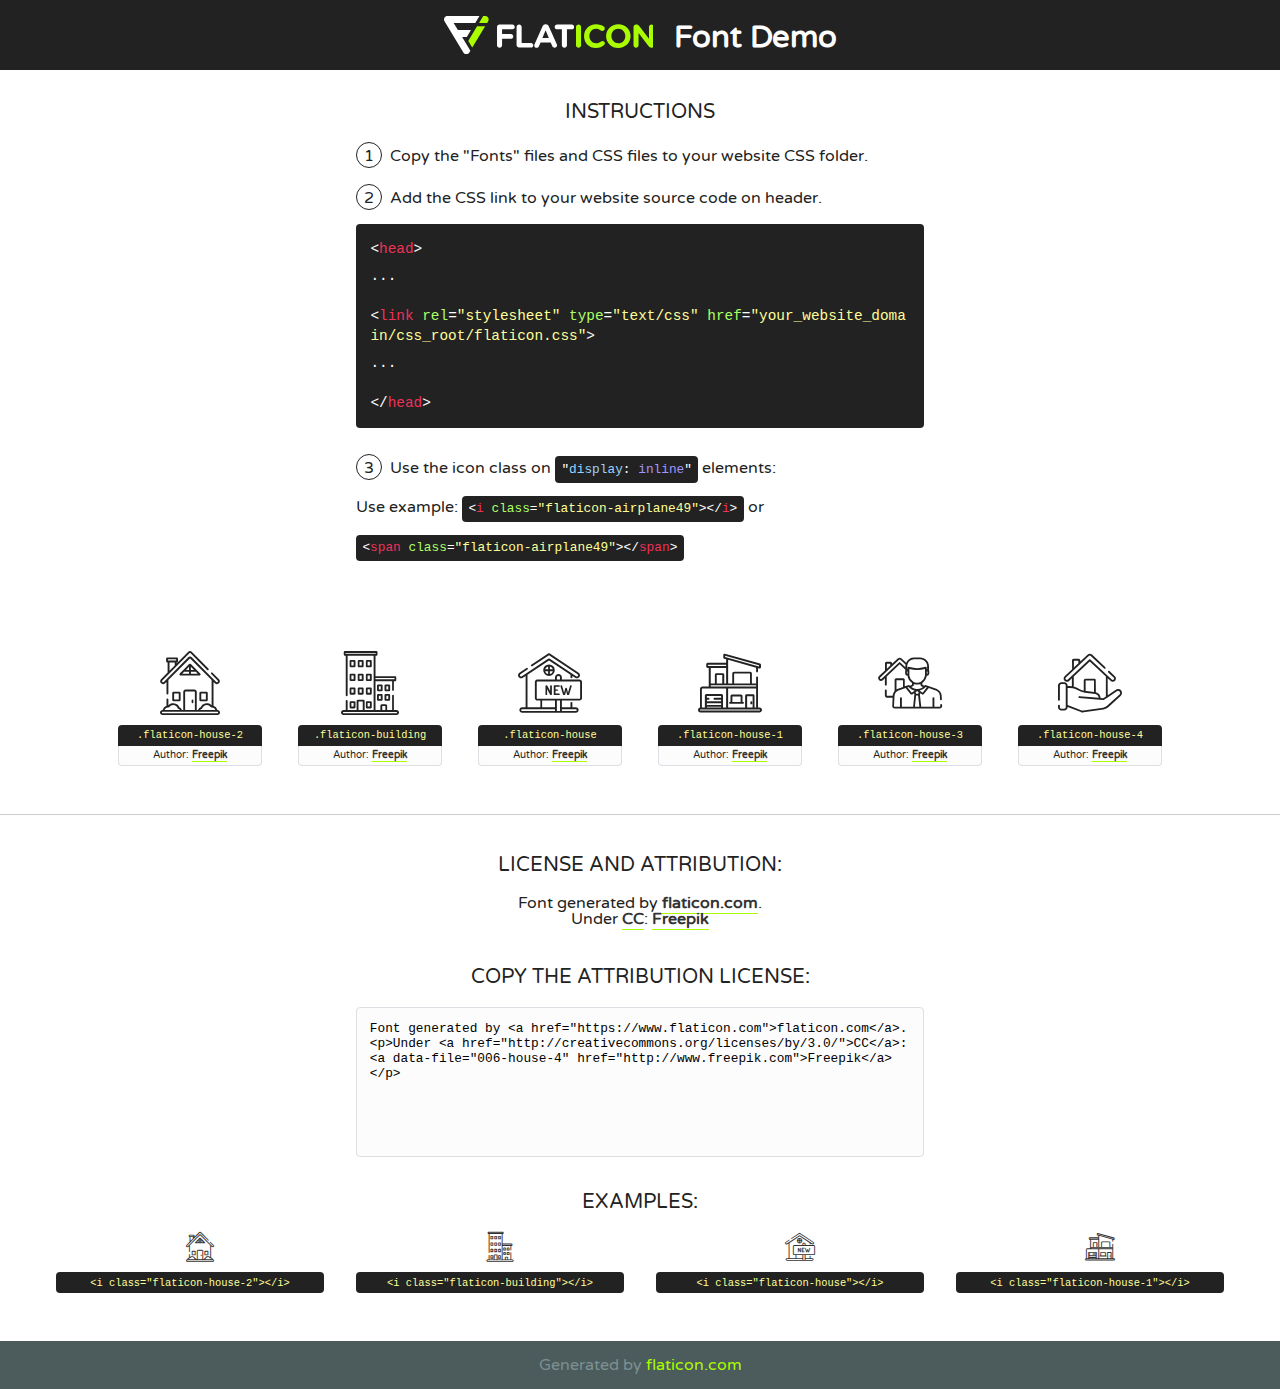
<file: fonts/flaticon/font/flaticon.html>
<!DOCTYPE html>
<!--
  Flaticon icon font: Flaticon
  Creation date: 29/11/2020 06:42
-->
<html>
<!DOCTYPE html>
<html>

<head>
    <title>Flaticon WebFont</title>
    <link href="http://fonts.googleapis.com/css?family=Varela+Round" rel="stylesheet" type="text/css" />
    <link rel="stylesheet" type="text/css" href="flaticon.css">
    <meta charset="UTF-8">
    <style>
    html, body, div, span, applet, object, iframe,
    h1, h2, h3, h4, h5, h6, p, blockquote, pre,
    a, abbr, acronym, address, big, cite, code,
    del, dfn, em, img, ins, kbd, q, s, samp,
    small, strike, strong, sub, sup, tt, var,
    b, u, i, center,
    dl, dt, dd, ol, ul, li,
    fieldset, form, label, legend,
    table, caption, tbody, tfoot, thead, tr, th, td,
    article, aside, canvas, details, embed, 
    figure, figcaption, footer, header, hgroup, 
    menu, nav, output, ruby, section, summary,
    time, mark, audio, video {
        margin: 0;
        padding: 0;
        border: 0;
        font-size: 100%;
        font: inherit;
        vertical-align: baseline;
    }
    /* HTML5 display-role reset for older browsers */
    article, aside, details, figcaption, figure, 
    footer, header, hgroup, menu, nav, section {
        display: block;
    }
    body {
        line-height: 1;
    }
    ol, ul {
        list-style: none;
    }
    blockquote, q {
        quotes: none;
    }
    blockquote:before, blockquote:after,
    q:before, q:after {
        content: '';
        content: none;
    }
    table {
        border-collapse: collapse;
        border-spacing: 0;
    }
    body {
        font-family: 'Varela Round', Helvetica, Arial, sans-serif;
        font-size: 16px;
        color: #222;
    }
    a {
        color: #333;
        border-bottom: 1px solid #a9fd00;
        font-weight: bold;
        text-decoration: none;
    }
    * {
        -moz-box-sizing: border-box;
        -webkit-box-sizing: border-box;
        box-sizing: border-box;
        margin: 0;
        padding: 0;
    }
    [class^="flaticon-"]:before, [class*=" flaticon-"]:before, [class^="flaticon-"]:after, [class*=" flaticon-"]:after {
        font-family: Flaticon;
        font-size: 30px;
        font-style: normal;
        margin-left: 20px;
        color: #333;
    }
    .wrapper {
        max-width: 600px;
        margin: auto;
        padding: 0 1em;
    }
    .title {
        font-size: 1.25em;
        text-align: center;
        margin-bottom: 1em;
        text-transform: uppercase;
    }
    header {
        text-align: center;
        background-color: #222;
        color: #fff;
        padding: 1em;
    }
    header .logo {
        width: 210px;
        height: 38px;
        display: inline-block;
        vertical-align: middle;
        margin-right: 1em;
        border: none;
    }
    header strong {
        font-size: 1.95em;
        font-weight: bold;
        vertical-align: middle;
        margin-top: 5px;
        display: inline-block;
    }
    .demo {
        margin: 2em auto;
        line-height: 1.25em;
    }
    .demo ul li {
        margin-bottom: 1em;
    }
    .demo ul li .num {
        color: #222;
        border-radius: 20px;
        display: inline-block;
        width: 26px;
        padding: 3px;
        height: 26px;
        text-align: center;
        margin-right: 0.5em;
        border: 1px solid #222;
    }
    .demo ul li code {
        background-color: #222;
        border-radius: 4px;
        padding: 0.25em 0.5em;
        display: inline-block;
        color: #fff;
        font-family: Consolas,Monaco,Lucida Console,Liberation Mono,DejaVu Sans Mono,Bitstream Vera Sans Mono,Courier New, monospace;
        font-weight: lighter;
        margin-top: 1em;
        font-size: 0.8em;
        word-break: break-all;
    }
    .demo ul li code.big {
        padding: 1em;
        font-size: 0.9em;
    }
    .demo ul li code .red {
        color: #EF3159;
    }
    .demo ul li code .green {
        color: #ACFF65;
    }
    .demo ul li code .yellow {
        color: #FFFF99;
    }
    .demo ul li code .blue {
        color: #99D3FF;
    }
    .demo ul li code .purple {
        color: #A295FF;
    }
    .demo ul li code .dots {
        margin-top: 0.5em;
        display: block;
    }
    #glyphs {
        border-bottom: 1px solid #ccc;
        padding: 2em 0;
        text-align: center;
    }
    .glyph {
        display: inline-block;
        width: 9em;
        margin: 1em;
        text-align: center;
        vertical-align: top;
        background: #FFF;
    }
    .glyph .glyph-icon {
        padding: 10px;
        display: block;
        font-family:"Flaticon";
        font-size: 64px;
        line-height: 1;
    }
    .glyph .glyph-icon:before {
        font-size: 64px;
        color: #222;
        margin-left: 0;
    }
    .class-name {
        font-size: 0.65em;
        background-color: #222;
        color: #fff;
        border-radius: 4px 4px 0 0;
        padding: 0.5em;
        color: #FFFF99;
        font-family: Consolas,Monaco,Lucida Console,Liberation Mono,DejaVu Sans Mono,Bitstream Vera Sans Mono,Courier New, monospace;
    }
    .author-name {
        font-size: 0.6em;
        background-color: #fcfcfd;
        border: 1px solid #DEDEE4;
        border-top: 0;
        border-radius: 0 0 4px 4px;
        padding: 0.5em;
    }
    .class-name:last-child {
        font-size: 10px;
        color:#888;
    }
    .class-name:last-child a {
        font-size: 10px;
        color:#555;
    }
    .class-name:last-child a:hover {
        color:#a9fd00;
    }
    .glyph > input {
        display: block;
        width: 100px;
        margin: 5px auto;
        text-align: center;
        font-size: 12px;
        cursor: text;
    }
    .glyph > input.icon-input {
        font-family:"Flaticon";
        font-size: 16px;
        margin-bottom: 10px;
    }
    .attribution .title {
        margin-top: 2em;
    }
    .attribution textarea {
        background-color: #fcfcfd;
        padding: 1em;
        border: none;
        box-shadow: none;
        border: 1px solid #DEDEE4;
        border-radius: 4px;
        resize: none;
        width: 100%;
        height: 150px;
        font-size: 0.8em;
        font-family: Consolas,Monaco,Lucida Console,Liberation Mono,DejaVu Sans Mono,Bitstream Vera Sans Mono,Courier New, monospace;
        -webkit-appearance: none;
    }
    .iconsuse {
        margin: 2em auto;
        text-align: center;
        max-width: 1200px;
    }
    .iconsuse:after {
        content: '';
        display: table;
        clear: both;
    }
    .iconsuse .image {
        float: left;
        width: 25%;
        padding: 0 1em;
    }
    .iconsuse .image p {
        margin-bottom: 1em;
    }
    .iconsuse .image span {
        display: block;
        font-size: 0.65em;
        background-color: #222;
        color: #fff;
        border-radius: 4px;
        padding: 0.5em;
        color: #FFFF99;
        margin-top: 1em;
        font-family: Consolas,Monaco,Lucida Console,Liberation Mono,DejaVu Sans Mono,Bitstream Vera Sans Mono,Courier New, monospace;
    }
    #footer {
        text-align: center;
        background-color: #4C5B5C;
        color: #7c9192;
        padding: 1em;
    }
    #footer a {
        border: none;
        color: #a9fd00;
        font-weight: normal;
    }
    @media (max-width: 960px) {
        .iconsuse .image {
            width: 50%;
        }
    }
    @media (max-width: 560px) {
        .iconsuse .image {
            width: 100%;
        }
    }
    </style>
</head>

<body class="characters-off">

    <header>
        <a href="https://www.flaticon.com" target="_blank" class="logo">
            <svg version="1.1" xmlns="http://www.w3.org/2000/svg" xmlns:xlink="http://www.w3.org/1999/xlink" xmlns:a="http://ns.adobe.com/AdobeSVGViewerExtensions/3.0/" viewBox="0 0 560.875 102.036" enable-background="new 0 0 560.875 102.036" xml:space="preserve">
                <defs>
                </defs>
                <g>
                    <g class="letters">
                        <path fill="#ffffff" d="M141.596,29.675c0-3.777,2.985-6.767,6.764-6.767h34.438c3.426,0,6.15,2.728,6.15,6.15
                        c0,3.43-2.724,6.149-6.15,6.149h-27.674v13.091h23.719c3.429,0,6.151,2.724,6.151,6.15c0,3.43-2.723,6.149-6.151,6.149h-23.719
                        v17.574c0,3.773-2.986,6.761-6.764,6.761c-3.779,0-6.764-2.989-6.764-6.761V29.675z"></path>
                        <path fill="#ffffff" d="M193.844,29.149c0-3.781,2.985-6.767,6.764-6.767c3.776,0,6.763,2.985,6.763,6.767v42.957h25.039
                        c3.426,0,6.149,2.726,6.149,6.153c0,3.425-2.723,6.15-6.149,6.15h-31.802c-3.779,0-6.764-2.986-6.764-6.768V29.149z"></path>
                        <path fill="#ffffff" d="M241.891,75.71l21.438-48.407c1.492-3.341,4.215-5.357,7.906-5.357h0.792
                        c3.686,0,6.323,2.017,7.815,5.357l21.439,48.407c0.436,0.967,0.701,1.845,0.701,2.723c0,3.602-2.809,6.501-6.414,6.501
                        c-3.161,0-5.269-1.845-6.499-4.655l-4.132-9.661h-27.059l-4.301,10.102c-1.144,2.631-3.426,4.214-6.237,4.214
                        c-3.517,0-6.24-2.81-6.24-6.325C241.1,77.64,241.451,76.677,241.891,75.71z M279.932,58.666l-8.521-20.297l-8.526,20.297H279.932
                        z"></path>
                        <path fill="#ffffff" d="M314.864,35.387H301.86c-3.429,0-6.239-2.813-6.239-6.238c0-3.429,2.811-6.24,6.239-6.24h39.533
                        c3.426,0,6.237,2.811,6.237,6.24c0,3.425-2.811,6.238-6.237,6.238h-13.001v42.785c0,3.773-2.99,6.761-6.764,6.761
                        c-3.779,0-6.764-2.989-6.764-6.761V35.387z"></path>
                        <path fill="#A9FD00" d="M352.615,29.149c0-3.781,2.985-6.767,6.767-6.767c3.774,0,6.761,2.985,6.761,6.767v49.024
                        c0,3.773-2.987,6.761-6.761,6.761c-3.781,0-6.767-2.989-6.767-6.761V29.149z"></path>
                        <path fill="#A9FD00" d="M374.132,53.836v-0.179c0-17.481,13.178-31.801,32.065-31.801c9.22,0,15.459,2.458,20.557,6.238
                        c1.402,1.054,2.637,2.985,2.637,5.357c0,3.692-2.985,6.59-6.681,6.59c-1.845,0-3.071-0.702-4.044-1.319
                        c-3.776-2.813-7.729-4.393-12.562-4.393c-10.364,0-17.831,8.611-17.831,19.154v0.173c0,10.542,7.291,19.329,17.831,19.329
                        c5.715,0,9.492-1.756,13.359-4.834c1.049-0.874,2.458-1.491,4.039-1.491c3.429,0,6.325,2.813,6.325,6.236
                        c0,2.106-1.056,3.78-2.282,4.834c-5.539,4.834-12.036,7.733-21.878,7.733C387.572,85.464,374.132,71.493,374.132,53.836z"></path>
                        <path fill="#A9FD00" d="M433.009,53.836v-0.179c0-17.481,13.79-31.801,32.766-31.801c18.981,0,32.592,14.143,32.592,31.628v0.173
                        c0,17.483-13.785,31.807-32.769,31.807C446.625,85.464,433.009,71.32,433.009,53.836z M484.224,53.836v-0.179
                        c0-10.539-7.725-19.326-18.626-19.326c-10.893,0-18.449,8.611-18.449,19.154v0.173c0,10.542,7.73,19.329,18.626,19.329
                        C476.676,72.986,484.224,64.378,484.224,53.836z"></path>
                        <path fill="#A9FD00" d="M506.233,29.321c0-3.774,2.99-6.763,6.767-6.763h1.401c3.252,0,5.183,1.583,7.029,3.953l26.093,34.265
                        V29.059c0-3.692,2.99-6.677,6.681-6.677c3.683,0,6.671,2.985,6.671,6.677v48.934c0,3.78-2.987,6.765-6.764,6.765h-0.436
                        c-3.257,0-5.188-1.581-7.034-3.953l-27.056-35.492v32.944c0,3.687-2.985,6.676-6.678,6.676c-3.683,0-6.673-2.989-6.673-6.676
                        V29.321z"></path>
                    </g>
                    <g class="insignia">
                        <path fill="#ffffff" d="M48.372,56.137h12.517l11.156-18.537H37.186L25.688,18.539h57.825L94.668,0H9.271
                        C5.925,0,2.842,1.801,1.198,4.716c-1.644,2.907-1.593,6.482,0.134,9.343l50.38,83.501c1.678,2.781,4.689,4.476,7.938,4.476
                        c3.246,0,6.257-1.695,7.935-4.476l2.898-4.804L48.372,56.137z"></path>
                        <g class="i">
                            <path fill="#A9FD00" d="M93.575,18.539h0.031v0.004l21.652,0.004l2.705-4.488c1.727-2.861,1.778-6.436,0.133-9.343
                            C116.454,1.801,113.371,0,110.026,0h-5.294L93.575,18.539z"></path>
                            <polygon fill="#A9FD00" points="88.291,27.356 64.725,66.486 75.519,84.404 109.942,27.356"></polygon>
                        </g>
                    </g>
                </g>
            </svg>
        </a>
        <strong>Font Demo</strong>
    </header>


    <section class="demo wrapper">

        <p class="title">Instructions</p>

        <ul>
            <li>
                <span class="num">1</span>Copy the "Fonts" files and CSS files to your website CSS folder.
            </li>
            <li>
                <span class="num">2</span>Add the CSS link to your website source code on header.
                <code class="big">
                    &lt;<span class="red">head</span>&gt;
                    <br/><span class="dots">...</span>
                    <br/>&lt;<span class="red">link</span> <span class="green">rel</span>=<span class="yellow">"stylesheet"</span> <span class="green">type</span>=<span class="yellow">"text/css"</span> <span class="green">href</span>=<span class="yellow">"your_website_domain/css_root/flaticon.css"</span>&gt;
                    <br/><span class="dots">...</span>
                    <br/>&lt;/<span class="red">head</span>&gt;
                </code>
            </li>

            <li>
                <p>
                    <span class="num">3</span>Use the icon class on <code>"<span class="blue">display</span>:<span class="purple"> inline</span>"</code> elements:
                    <br />
                    Use example: <code>&lt;<span class="red">i</span> <span class="green">class</span>=<span class="yellow">&quot;flaticon-airplane49&quot;</span>&gt;&lt;/<span class="red">i</span>&gt;</code> or <code>&lt;<span class="red">span</span> <span class="green">class</span>=<span class="yellow">&quot;flaticon-airplane49&quot;</span>&gt;&lt;/<span class="red">span</span>&gt;</code>
            </li>
        </ul>

    </section>




   <section id="glyphs">          
    
      
        <div class="glyph"><div class="glyph-icon flaticon-house-2"></div>
            <div class="class-name">.flaticon-house-2</div>
            <div class="author-name">Author: <a data-file="001-house-2" href="http://www.freepik.com">Freepik</a> </div> 
        </div>        
        
        <div class="glyph"><div class="glyph-icon flaticon-building"></div>
            <div class="class-name">.flaticon-building</div>
            <div class="author-name">Author: <a data-file="002-building" href="http://www.freepik.com">Freepik</a> </div> 
        </div>        
        
        <div class="glyph"><div class="glyph-icon flaticon-house"></div>
            <div class="class-name">.flaticon-house</div>
            <div class="author-name">Author: <a data-file="003-house" href="http://www.freepik.com">Freepik</a> </div> 
        </div>        
        
        <div class="glyph"><div class="glyph-icon flaticon-house-1"></div>
            <div class="class-name">.flaticon-house-1</div>
            <div class="author-name">Author: <a data-file="004-house-1" href="http://www.freepik.com">Freepik</a> </div> 
        </div>        
        
        <div class="glyph"><div class="glyph-icon flaticon-house-3"></div>
            <div class="class-name">.flaticon-house-3</div>
            <div class="author-name">Author: <a data-file="005-house-3" href="http://www.freepik.com">Freepik</a> </div> 
        </div>        
        
        <div class="glyph"><div class="glyph-icon flaticon-house-4"></div>
            <div class="class-name">.flaticon-house-4</div>
            <div class="author-name">Author: <a data-file="006-house-4" href="http://www.freepik.com">Freepik</a> </div> 
        </div>        
        

    </section>



    <section class="attribution wrapper"   style="text-align:center;">

      <div class="title">License and attribution:</div><div class="attrDiv">Font generated by <a href="https://www.flaticon.com">flaticon.com</a>. <div><p>Under <a href="http://creativecommons.org/licenses/by/3.0/">CC</a>: <a data-file="006-house-4" href="http://www.freepik.com">Freepik</a></p>  </div>
      </div>
      <div class="title">Copy the Attribution License:</div>

    <textarea onclick="this.focus();this.select();">Font generated by &lt;a href=&quot;https://www.flaticon.com&quot;&gt;flaticon.com&lt;/a&gt;. <p>Under <a href="http://creativecommons.org/licenses/by/3.0/">CC</a>: <a data-file="006-house-4" href="http://www.freepik.com">Freepik</a></p>  
     </textarea>

    </section>

    <section class="iconsuse">

          <div class="title">Examples:</div>            
             
            <div class="image">
                <p>
                    <i class="glyph-icon flaticon-house-2"></i> 
                    <span>&lt;i class=&quot;flaticon-house-2&quot;&gt;&lt;/i&gt;</span>
                </p>
            </div>
            
            <div class="image">
                <p>
                    <i class="glyph-icon flaticon-building"></i> 
                    <span>&lt;i class=&quot;flaticon-building&quot;&gt;&lt;/i&gt;</span>
                </p>
            </div>
            
            <div class="image">
                <p>
                    <i class="glyph-icon flaticon-house"></i> 
                    <span>&lt;i class=&quot;flaticon-house&quot;&gt;&lt;/i&gt;</span>
                </p>
            </div>
            
            <div class="image">
                <p>
                    <i class="glyph-icon flaticon-house-1"></i> 
                    <span>&lt;i class=&quot;flaticon-house-1&quot;&gt;&lt;/i&gt;</span>
                </p>
            </div>
                       
        </div>
                            
    </section>

<div id="footer">
    <div>Generated by <a href="https://www.flaticon.com">flaticon.com</a>
    </div>
</div>



</body>
</html>
</file>
<file: fonts/flaticon/font/flaticon.css>
/*
  	Flaticon icon font: Flaticon
  	Creation date: 29/11/2020 06:42
  	*/

    @font-face {
      font-family: "Flaticon";
      src: url("./Flaticon.eot");
      src: url("./Flaticon.eot?#iefix") format("embedded-opentype"),
      url("./Flaticon.woff2") format("woff2"),
      url("./Flaticon.woff") format("woff"),
      url("./Flaticon.ttf") format("truetype"),
      url("./Flaticon.svg#Flaticon") format("svg");
      font-weight: normal;
      font-style: normal;
    }

    @media screen and (-webkit-min-device-pixel-ratio:0) {
      @font-face {
        font-family: "Flaticon";
        src: url("./Flaticon.svg#Flaticon") format("svg");
      }
    }

    [class^="flaticon-"]:before, [class*=" flaticon-"]:before,
    [class^="flaticon-"]:after, [class*=" flaticon-"]:after {   
      font-family: Flaticon;
      speak: none;
      font-style: normal;
      font-weight: normal;
      font-variant: normal;
      text-transform: none;
      line-height: 1;

      /* Better Font Rendering =========== */
      -webkit-font-smoothing: antialiased;
      -moz-osx-font-smoothing: grayscale;
    }

    .flaticon-house-2:before { content: "\f100"; }
    .flaticon-building:before { content: "\f101"; }
    .flaticon-house:before { content: "\f102"; }
    .flaticon-house-1:before { content: "\f103"; }
    .flaticon-house-3:before { content: "\f104"; }
    .flaticon-house-4:before { content: "\f105"; }
</file>
